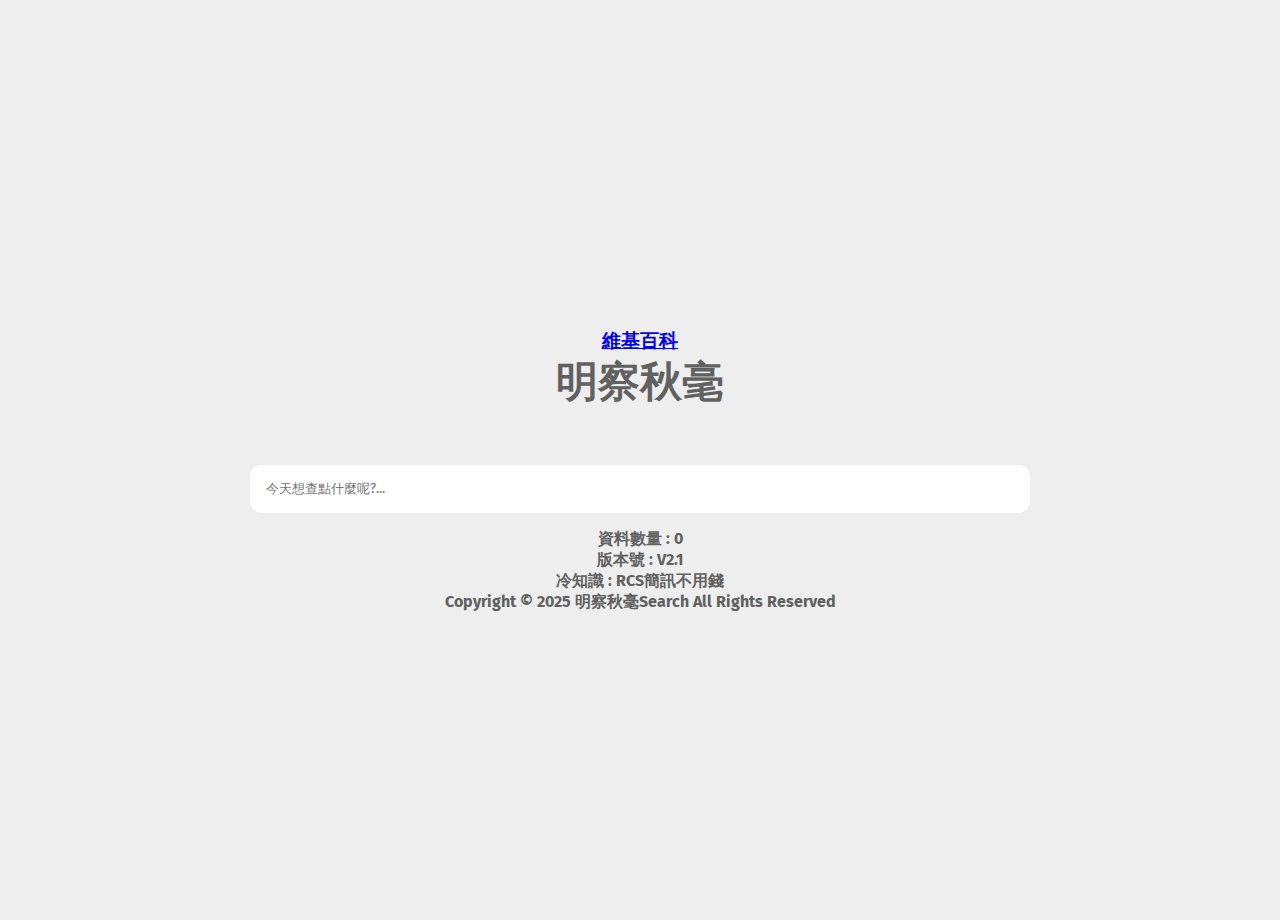
<file: index.html>
<!DOCTYPE html>
<html lang="zh-Hant">

<head>
    <meta charset="UTF-8">
    <meta name="viewport" content="width=device-width, initial-scale=1.0">
    <title>明察秋毫 - 快速又安全</title>
    <link rel="stylesheet" href="明察秋毫.css">
</head>

<body>
    <div class="container">
        <header>
            <div class="color">
                <h3>
                    <a href="維基百科.html">維基百科</a>
                </h3>
            </div>

            <h1>明察秋毫</h1>

            <form class="search-box">
                <input type="search" placeholder="今天想查點什麼呢?..." required>
            </form>

            <p>資料數量 : 0</p>
            <p>版本號 : V2.1</p>
            <p>冷知識 : RCS簡訊不用錢</p>
            <p>Copyright © 2025 明察秋毫Search All Rights Reserved</p>
        </header>

        <div class="results"></div>
    </div>

    <script src="明察秋毫.js"></script>
</body>

</html>
</file>
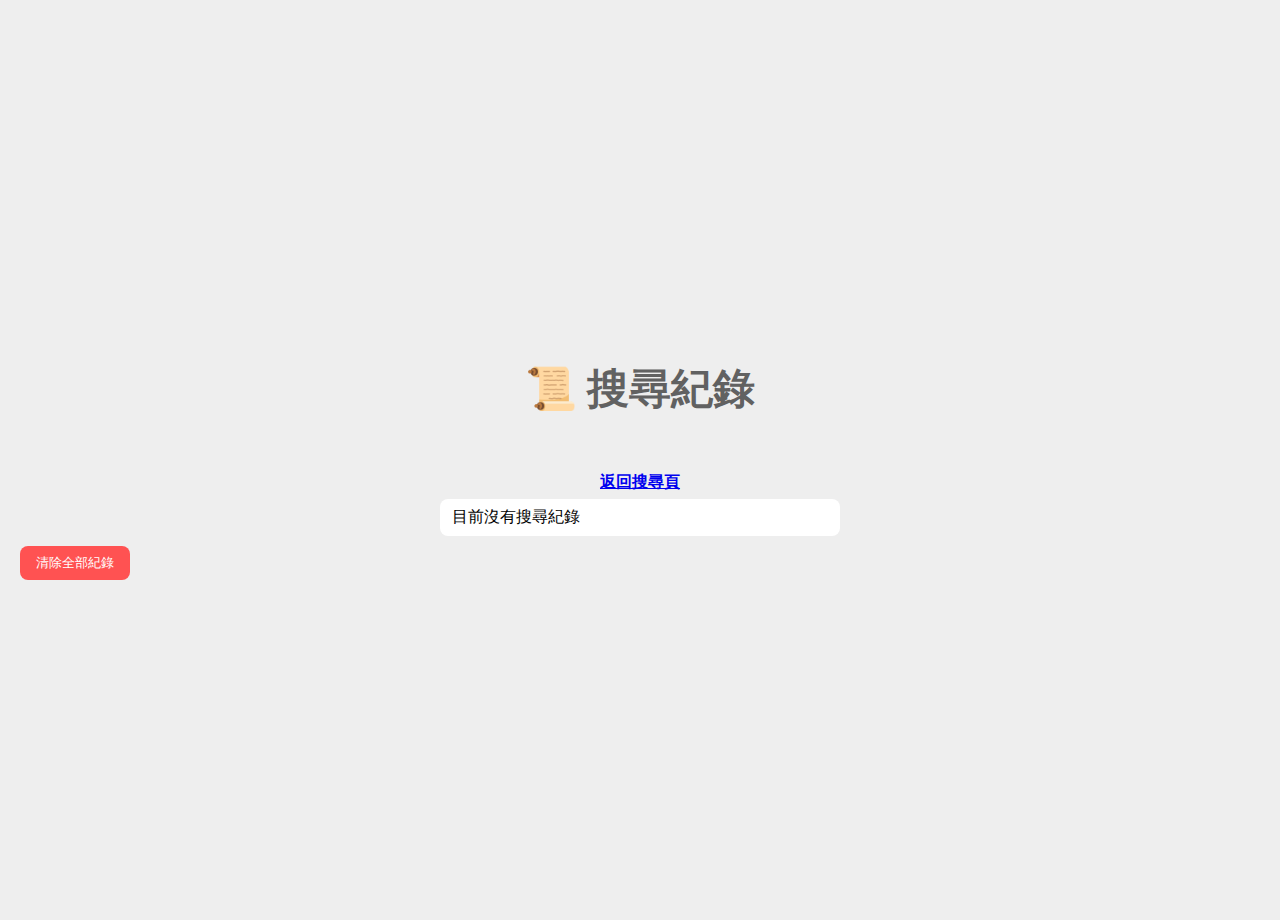
<file: history.html>
<!DOCTYPE html>
<html lang="zh-Hant">
<head>
    <meta charset="UTF-8">
    <meta name="viewport" content="width=device-width, initial-scale=1.0">
    <title>搜尋紀錄 - 明察秋毫</title>
    <link rel="stylesheet" href="明察秋毫.css">
</head>

<body>
    <div class="container">
        <header>
            <h1>📜 搜尋紀錄</h1>
            <p><a href="index.html" class="back-link">返回搜尋頁</a></p>
        </header>

        <div class="history-page">
            <ul class="history-list"></ul>
            <button class="clear-history">清除全部紀錄</button>
        </div>
    </div>

    <script>
        const historyList = document.querySelector('.history-list');
        const clearBtn = document.querySelector('.clear-history');

        let searchHistory = JSON.parse(localStorage.getItem('searchHistory')) || [];

        renderHistory();

        function renderHistory() {
            historyList.innerHTML = '';
            if (searchHistory.length === 0) {
                historyList.innerHTML = '<li class="no-history">目前沒有搜尋紀錄</li>';
                return;
            }
            searchHistory.forEach(term => {
                const li = document.createElement('li');
                li.textContent = term;
                li.title = '點擊以返回搜尋該關鍵字';
                li.addEventListener('click', () => {
                    window.location.href = `index.html?search=${encodeURIComponent(term)}`;
                });

                const delBtn = document.createElement('button');
                delBtn.textContent = '✖';
                delBtn.className = 'delete-btn';
                delBtn.addEventListener('click', (e) => {
                    e.stopPropagation();
                    searchHistory = searchHistory.filter(t => t !== term);
                    localStorage.setItem('searchHistory', JSON.stringify(searchHistory));
                    renderHistory();
                });

                li.appendChild(delBtn);
                historyList.appendChild(li);
            });
        }

        clearBtn.addEventListener('click', () => {
            if (confirm('確定要清除所有搜尋紀錄嗎？')) {
                searchHistory = [];
                localStorage.removeItem('searchHistory');
                renderHistory();
            }
        });
    </script>
</body>
</html>
</file>
<file: 明察秋毫.css>
@import url('https://fonts.googleapis.com/css2?family=Fira+Sans:wght@300;400;500;600;700&display=swap');

* {
    margin: 0;
    padding: 0;
    box-sizing: border-box;
    font-family: 'Fira Sans', sans-serif;
}

body {
    background-color: #eee;
    padding: 0 20px;
}

.container {
    display: flex;
    flex-direction: column;
    justify-content: center;
    min-height: 100vh;
    margin-top: 20px;
}

header {
    display: flex;
    flex-direction: column;
    align-items: center;
}

h1 {
    color: #616161;
    font-size: 42px;
    text-transform: uppercase;
    text-align: center;
    margin-bottom: 55px;
}

header p {
    color: #616161;
    font-weight: bold;
}

.search-box {
    display: flex;
    align-items: center;
    justify-content: center;
    border-radius: 6px;
    width: 100%;
    overflow: hidden;
    max-width: 780px;
    margin-bottom: 16px;
    transition: all 0.3s ease;
}

.search-box input {
    display: block;
    appearance: none;
    -webkit-appearance: none;
    outline: none;
    border: none;
    padding: 16px;
    border-radius: 12px;
    width: 100%;
    transition: all 0.3s ease;
}

.search-box:focus-within {
    box-shadow: 0px 7px 29px 0px rgba(100, 100, 111, 0.2);
    transform: translateY(-3px);
}

.results {
    max-width: 768px;
    margin: 0 auto;
}

.result {
    width: 100%;
    padding: 16px;
    margin: 16px 0;
    background-color: #fff;
    border-radius: 14px;
    transition: all 0.3s ease;
}

.result:hover {
    box-shadow: 0px 7px 29px 0px rgba(100, 100, 111, 0.2);
}

.result h3 {
    color: #616161;
    font-size: 28px;
    margin-bottom: 16px;
}

.result p {
    color: #313131;
    font-size: 18px;
    margin-bottom: 16px;
}

.result a {
    display: inline-block;
    padding: 12px;
    width: 100%;
    background-color: #5c6bc0;
    color: #fff;
    text-decoration: none;
    text-align: center;
    font-weight: 700;
    border-radius: 12px;
    transition: all 0.3s ease;
}

.result a:hover {
    background-color: #3949ab;
}

h2 {
    height: 45px;
}

.history {
    margin-top: 20px;
    text-align: center;
}

.history h4 {
    color: #444;
    margin-bottom: 8px;
}

.history-list {
    list-style: none;
    padding: 0;
    margin: 0 auto 10px auto;
    max-width: 400px;
}

.history-list li {
    background: #fff;
    border-radius: 8px;
    padding: 8px 12px;
    margin: 6px 0;
    cursor: pointer;
    position: relative;
    transition: all 0.2s ease;
}

.history-list li:hover {
    background-color: #f0f0f0;
}

.history-list .delete-btn {
    position: absolute;
    right: 10px;
    top: 6px;
    background: none;
    border: none;
    color: #888;
    cursor: pointer;
    font-size: 14px;
}

.history-list .delete-btn:hover {
    color: red;
}

.clear-history {
    background-color: #ff5252;
    color: white;
    border: none;
    border-radius: 8px;
    padding: 8px 16px;
    cursor: pointer;
    transition: background-color 0.3s ease;
}

.clear-history:hover {
    background-color: #e53935;
}
</file>
